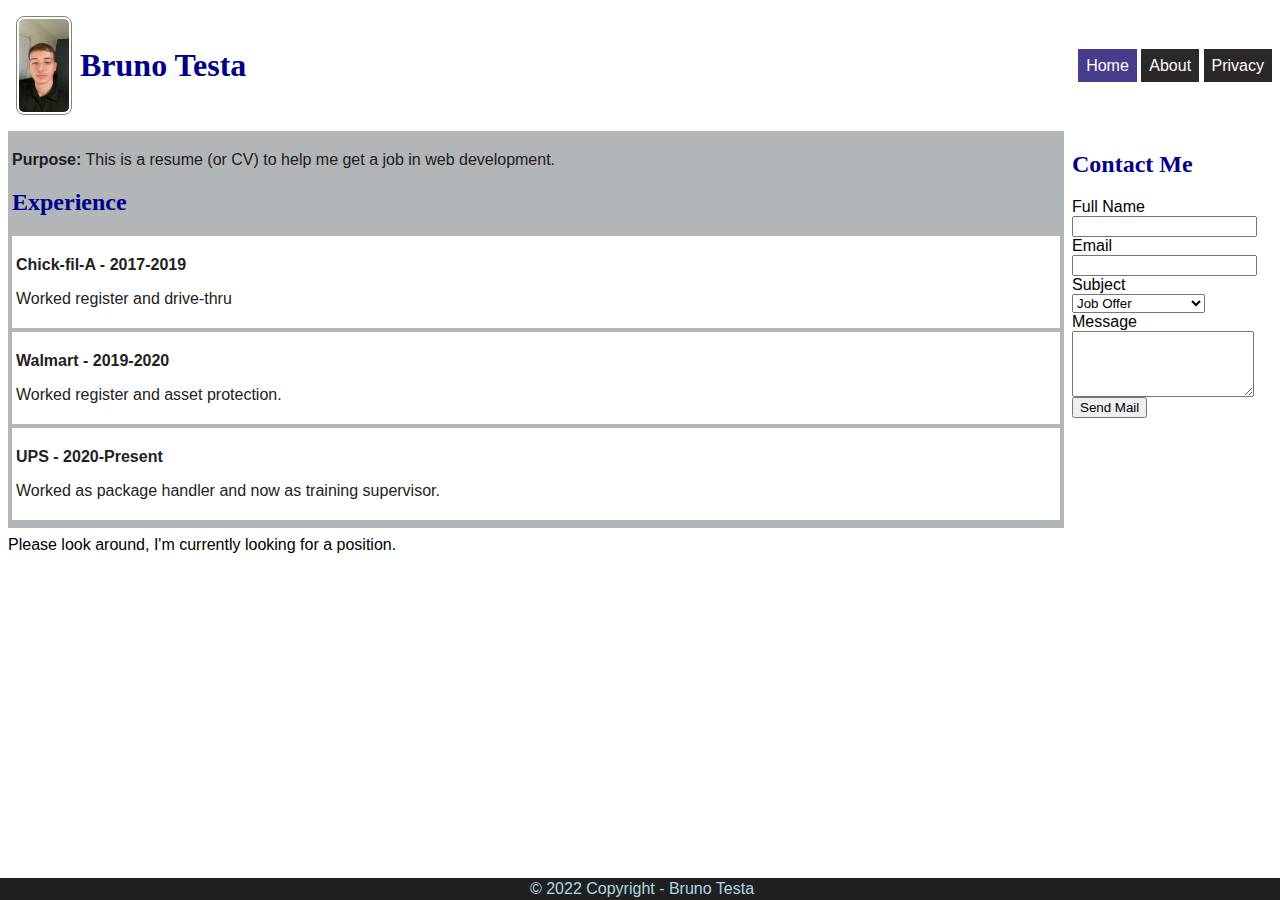
<file: index.html>
<html>

<head>

    <title>Bruno Testa's Title Page</title>
     <link rel="stylesheet" href="site.css" />
</head>

<body>
    <div class= "container">
     <header>
        <img id="headshot" src="img/Resume Pic" />
        <h1 id="siteName">Bruno Testa</h1>
        
        <ul id="menu">
            <li class="active"><a href="index.html">Home</a></li>
            <li><a href="about.html">About</a></li>
            <li><a href="privacy.html">Privacy</a></li>
        </ul>
    </header>
    
    <main>
        <p><strong>Purpose:</strong> This is a resume (or CV) to help me get a job in web development.</p>
        
        <h2>Experience</h2>
        <div class="experience">
            <p class="title">Chick-fil-A - 2017-2019</p>
            <p>Worked register and drive-thru</p>
        </div>
        <div class="experience"> 
            <p class="title">Walmart - 2019-2020</p>
            <p>Worked register and asset protection.  </p>
        </div>
        <div class="experience">
            <p class="title">UPS - 2020-Present</p> 
            <p>Worked as package handler and now as training supervisor.</p>
        </div>

    </main>

    <aside>
        <h2>Contact Me</h2>
        <form>
            <div>
                <label for="fullName">Full Name</label>
            </div>
            <div>
                <input id="fullName" type="text" />
            </div>
            <div>
                <label for="email">Email</label>
            </div>
            <div>
                <input id="email" type="email" />
            </div>
            <div>
                <label for="subject">Subject</label>
            </div>
            <div>
                <select id="subject">
                    <option>Job Offer</option>
                    <option>Personal Message</option>
                    <option>Complaint</option>
                </select>
             <div>
                <label for="msg">Message</label>
            </div>
            <div>
                <textarea id="msg" rows="4 "></textarea>
             </div>
             <div>
                 <input class="sendbutton" type="submit" value="Send Mail"  />
             </div>
        </form>

    </aside>

        <footer>
            <div>
            &copy; 2022 Copyright - Bruno Testa
         </div>
    </footer>
    </div>
    <script src="index.js"></script>
</body>

</html>
</file>
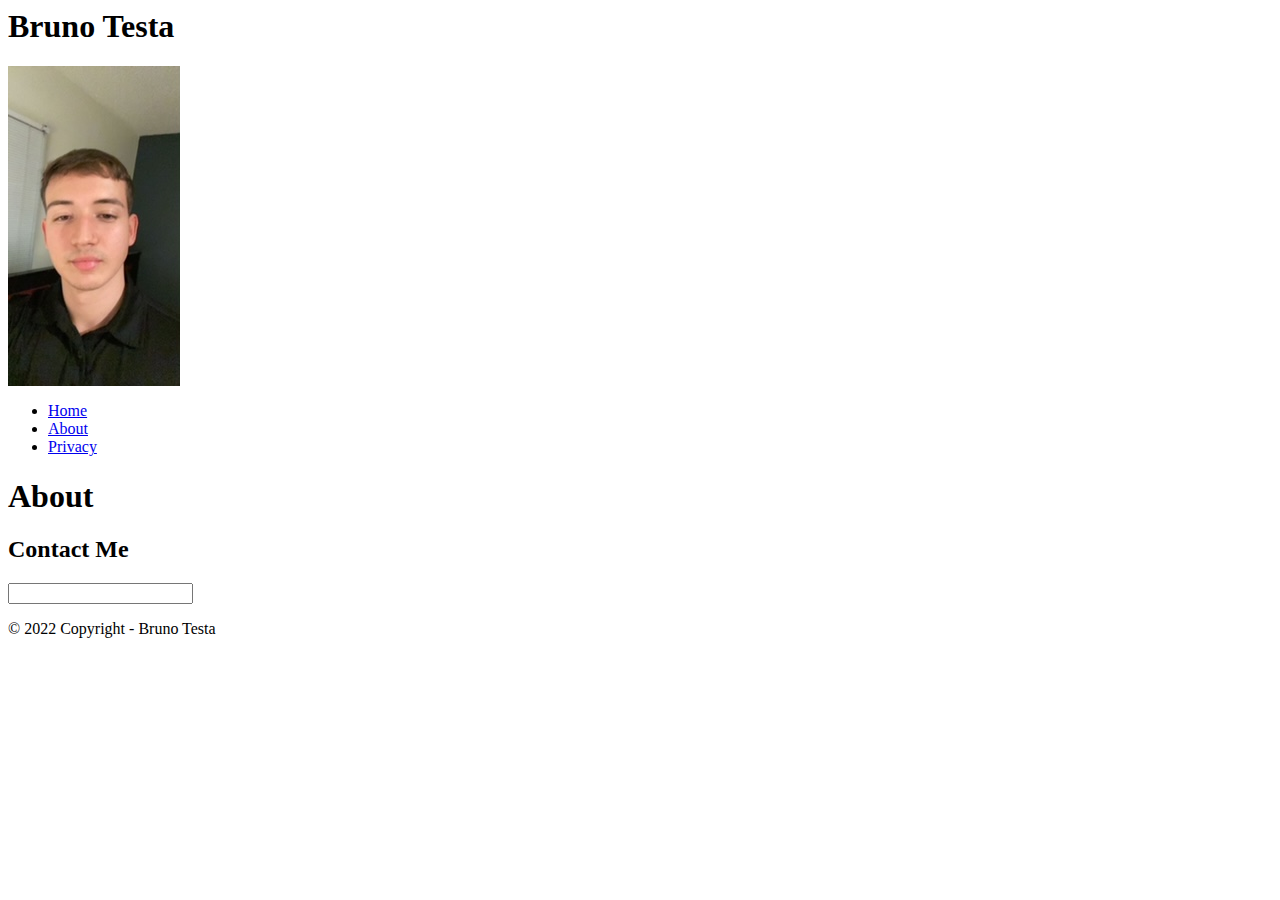
<file: about.html>
<html>

<head>

    <title>Bruno Testa's Title Page</title>

</head>

<body>

    <header>
        <h1>Bruno Testa</h1>
        <img src="img/Resume Pic" 
            alt="Bruno Testa">

        <ul>
            <li><a href="index.html">Home</a></li>
            <li><a href="about.html">About</a></li>
            <li><a href="privacy.html">Privacy</a></li>
        </ul>
    </header>
    <h1>About</h1>
    <main>
        

    </main>

    <aside>
        <h2>Contact Me</h2>
        <form>
            <input />
        </form>

    </aside>

    <footer>
        &copy; 2022 Copyright - Bruno Testa
    </footer>
    
</body>

</html>
</file>
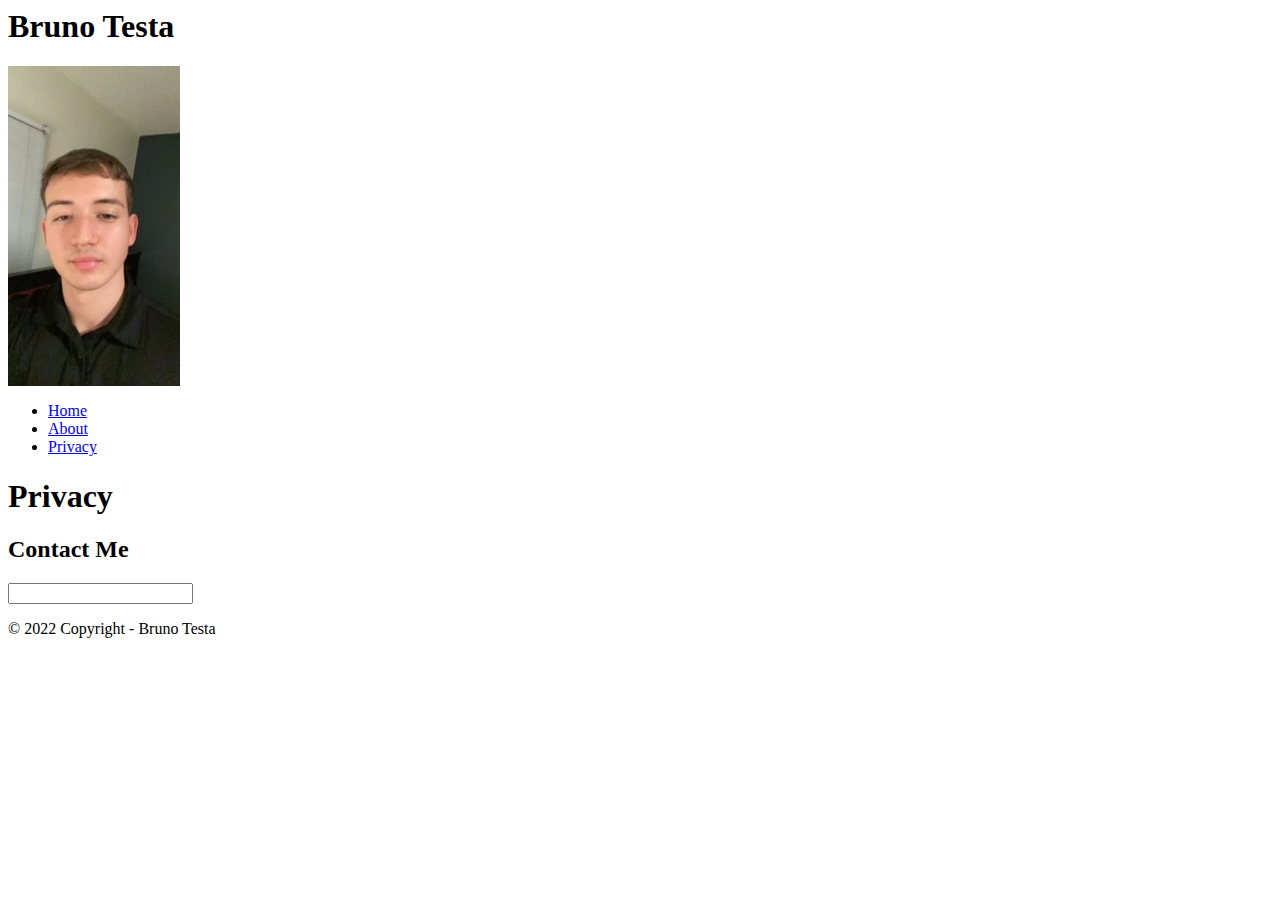
<file: privacy.html>
<html>

<head>

    <title>Bruno Testa's Title Page</title>

</head>

<body>

    <header>
        <h1>Bruno Testa</h1>
        <img src="img/Resume Pic" 
            alt="Bruno Testa">

        <ul>
            <li><a href="index.html">Home</a></li>
            <li><a href="about.html">About</a></li>
            <li><a href="privacy.html">Privacy</a></li>
        </ul>
    </header>
    <h1>Privacy</h1>
    <main>
        

    </main>

    <aside>
        <h2>Contact Me</h2>
        <form>
            <input />
        </form>

    </aside>

    <footer>
        &copy; 2022 Copyright - Bruno Testa
    </footer>
    
</body>

</html>
</file>
<file: site.css>
body{
    font-family:Verdana, Geneva, Tahoma, sans-serif;
}

main {
    background-color: rgb(178, 182, 185); 
    padding: 4px; 
    color: #202020;
    grid-area: main;
}

aside{
    grid-area: aside;
}

h1, h2 {
color: darkblue; 
font-family:Georgia, 'Times New Roman', Times, serif
}

#headshot {
    border: 1px solid #808080;
    padding: 2px;
    margin: 8px;
    border-radius: 8px;
    max-width: 50px;
}

.experience {
    border: inset 1 px;
    margin-bottom: 4px;
    padding: 4px;
    background-color: white;
    color: #222;
}

.experience .title {
    font-weight: bold;
}

footer{
    background-color: #202020;
    color: lightblue;
    text-align: center; 
    padding: 2px;
    position: fixed;
    bottom: 0;
    left: 0;
    width: 100%;
    grid-area: footer;
}

#menu li{
display: inline;
padding: 8px;
background-color: rgb(42, 40, 40);
}

#menu li a{
color: white !important;
text-decoration: none;
}

#menu li.active {
    background-color: darkslateblue
}

#menu {
    float: right;
}

header {
    display: flex;
    justify-content: start;
    align-items: center;
    grid-area: header;
}

header #menu {
    margin-left: auto;
}

.container {
    display: grid;
    grid-template-areas: 
    "header header"
    "main aside"
    "footer footer";
    grid-template-columns: auto 200px;
    grid-gap: 8px;
}
</file>
